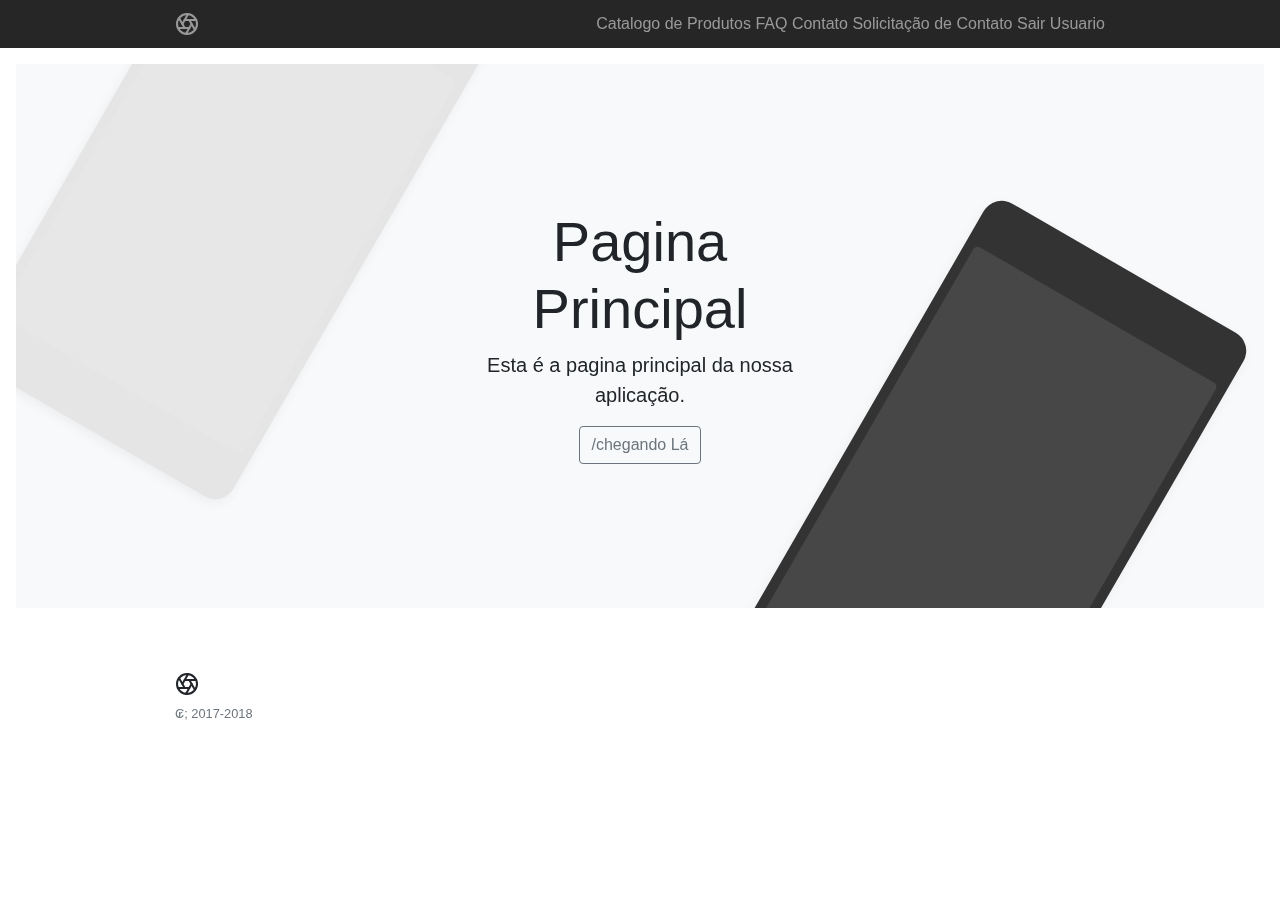
<file: src/main/webapp/index.html>
<!doctype html>
<html lang="pt-br">

    <head>
        <title>...:Pagino:...</title>
         <meta http-equiv="refresh"
   content="0; url=Principal.xhtml">
    </head>

    <body>
        Nossa Primeira Pagina<br />

        07/08/2019
        <br /><br />
        <b>Texto em negrito</b>
        <i>Texto em Italico</i>
        <u>Texto Sublinhado</u>
        <font size="5"> Texto com tamanho5 </font><br />
        <font size="10"> Texto com tamanho 10 </font><br />
        <font color="blue"> Texto Azul</font><br />
        <font size="4" color="red"> Texto veermelho com o tamanho 4 </font><br />


    </body>
</html>
</file>
